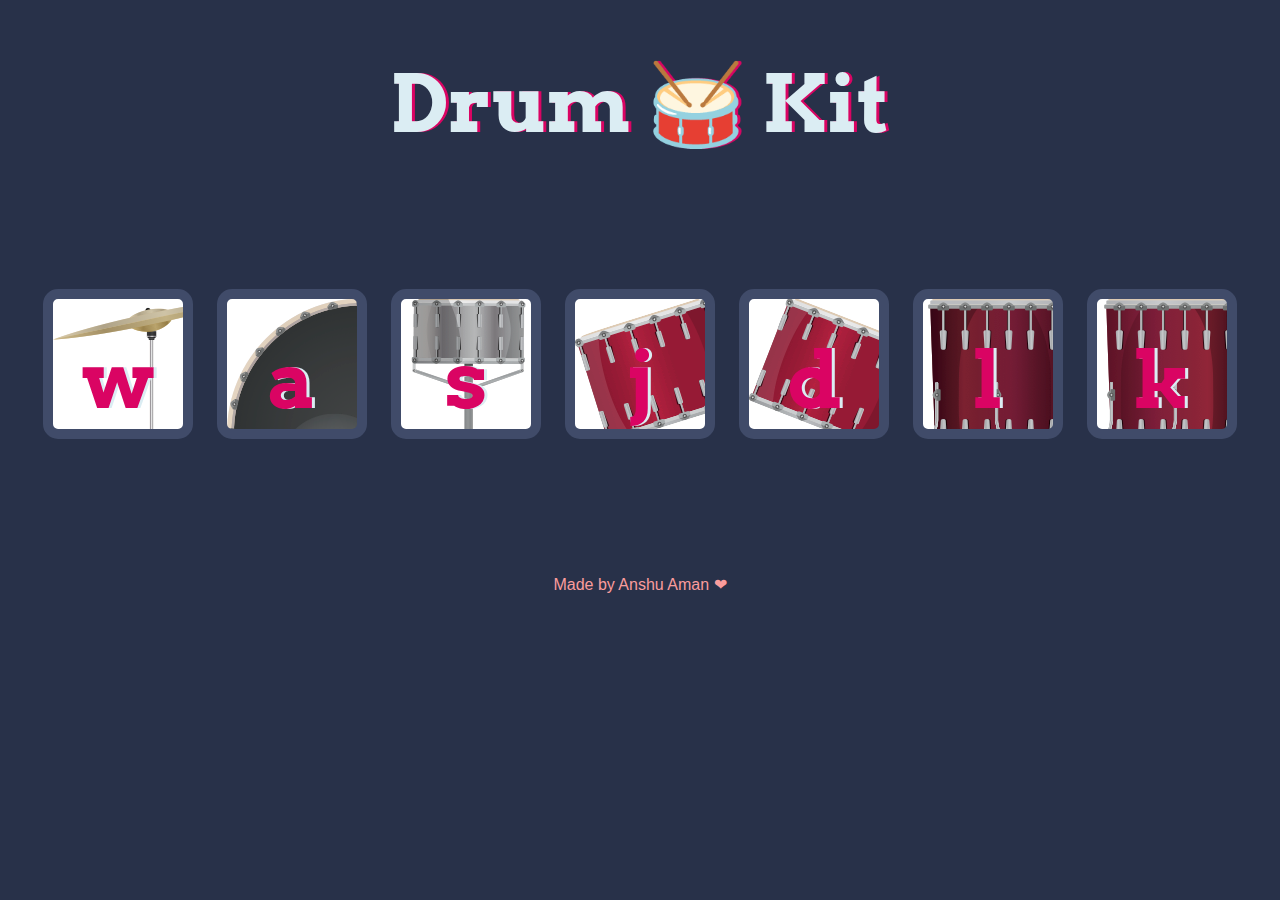
<file: index.html>
<!DOCTYPE html>
<html lang="en">
<head>
    <meta charset="UTF-8">
    <meta http-equiv="X-UA-Compatible" content="IE=edge">
    <meta name="viewport" content="width=device-width, initial-scale=1.0">
    <title>Drum Instrument</title>
    <link rel="stylesheet" href="style.css">
    <link rel="stylesheet" href="https://fonts.googleapis.com/css?family=Arvo">
</head>
<body>  
    <h1 id="title">Drum 🥁 Kit</h1>
    <div class="set">           
        <button class="w drum">w</button>
        <button class="a drum">a</button>
        <button class="s drum">s</button>
        <button class="j drum">j</button>
        <button class="d drum">d</button>
        <button class="l drum">l</button>
        <button class="k drum">k</button>
    </div>
<script src="index.js" charset="UTF-8"></script>    
</body>

<footer>
    Made by Anshu Aman ❤
</footer>
</html>
</file>
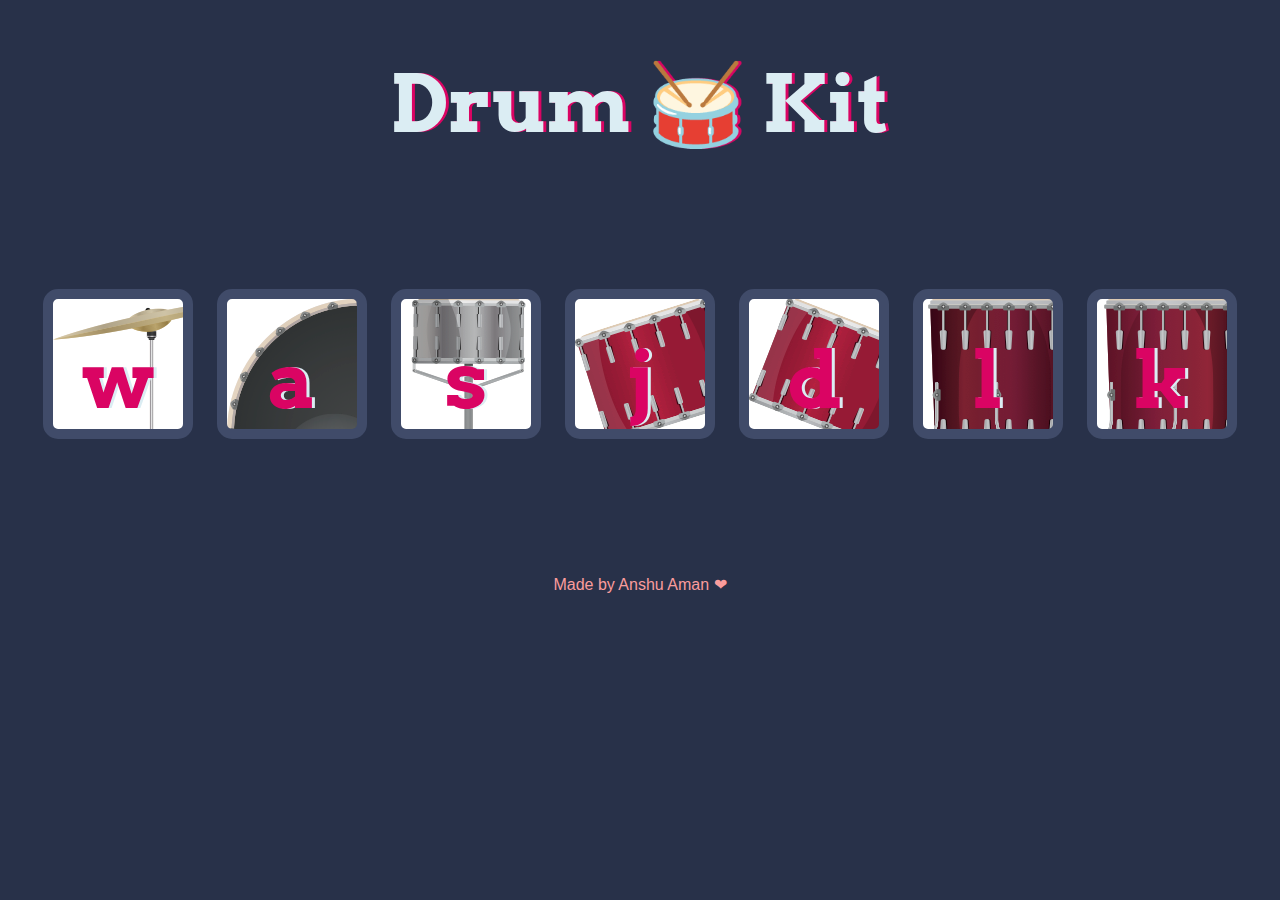
<file: Drum kit/index.html>
<!DOCTYPE html>
<html lang="en">
<head>
    <meta charset="UTF-8">
    <meta http-equiv="X-UA-Compatible" content="IE=edge">
    <meta name="viewport" content="width=device-width, initial-scale=1.0">
    <title>Drum Instrument</title>
    <link rel="stylesheet" href="style.css">
    <link rel="stylesheet" href="https://fonts.googleapis.com/css?family=Arvo">
</head>
<body>  
    <h1 id="title">Drum 🥁 Kit</h1>
    <div class="set">           
        <button class="w drum">w</button>
        <button class="a drum">a</button>
        <button class="s drum">s</button>
        <button class="j drum">j</button>
        <button class="d drum">d</button>
        <button class="l drum">l</button>
        <button class="k drum">k</button>
    </div>
<script src="index.js" charset="UTF-8"></script>    
</body>

<footer>
    Made by Anshu Aman ❤
</footer>
</html>
</file>
<file: style.css>
body {
    text-align: center;
    background-color: #283149;
  }
  
  h1 {
    font-size: 5rem;
    color: #DBEDF3;
    font-family: "Arvo", cursive;
    text-shadow: 3px 0 #DA0463;
  
  }
  
  footer {
    color: #fb9c9c;
    font-family: sans-serif;
  }
  
  .w {
    background-image: url('images/crash.png');
}

.a {
    background-image: url('images/kick.png');
}



.s {
    background-image: url('images/snare.png');
}


.d {
    background-image: url('images/tom1.png');

}

.j {
    background-image: url('images/tom2.png');

}

.k {
    background-image: url('images/tom3.png');

}

.l {
    background-image: url('images/tom4.png');

}
  .set {
    margin: 10% auto;
  }
  
  .game-over {
    background-color: red;
    opacity: 0.8;
  }
  
  .pressed {
    box-shadow: 0 3px 4px 0 #DBEDF3;
    opacity: 0.5;
  }
  
  .red {
    color: red;
  }
  
  .drum {
    outline: none;
    border: 10px solid #404B69;
    font-size: 5rem;
    font-family: 'Arvo', cursive;
    line-height: 2;
    font-weight: 900;
    color: #DA0463;
    text-shadow: 3px 0 #DBEDF3;
    border-radius: 15px;
    display: inline-block;
    width: 150px;
    height: 150px;
    text-align: center;
    margin: 10px;
    background-color: white;
  }
</file>
<file: Drum kit/style.css>
body {
    text-align: center;
    background-color: #283149;
  }
  
  h1 {
    font-size: 5rem;
    color: #DBEDF3;
    font-family: "Arvo", cursive;
    text-shadow: 3px 0 #DA0463;
  
  }
  
  footer {
    color: #fb9c9c;
    font-family: sans-serif;
  }
  
  .w {
    background-image: url('images/crash.png');
}

.a {
    background-image: url('images/kick.png');
}



.s {
    background-image: url('images/snare.png');
}


.d {
    background-image: url('images/tom1.png');

}

.j {
    background-image: url('images/tom2.png');

}

.k {
    background-image: url('images/tom3.png');

}

.l {
    background-image: url('images/tom4.png');

}
  .set {
    margin: 10% auto;
  }
  
  .game-over {
    background-color: red;
    opacity: 0.8;
  }
  
  .pressed {
    box-shadow: 0 3px 4px 0 #DBEDF3;
    opacity: 0.5;
  }
  
  .red {
    color: red;
  }
  
  .drum {
    outline: none;
    border: 10px solid #404B69;
    font-size: 5rem;
    font-family: 'Arvo', cursive;
    line-height: 2;
    font-weight: 900;
    color: #DA0463;
    text-shadow: 3px 0 #DBEDF3;
    border-radius: 15px;
    display: inline-block;
    width: 150px;
    height: 150px;
    text-align: center;
    margin: 10px;
    background-color: white;
  }
</file>
